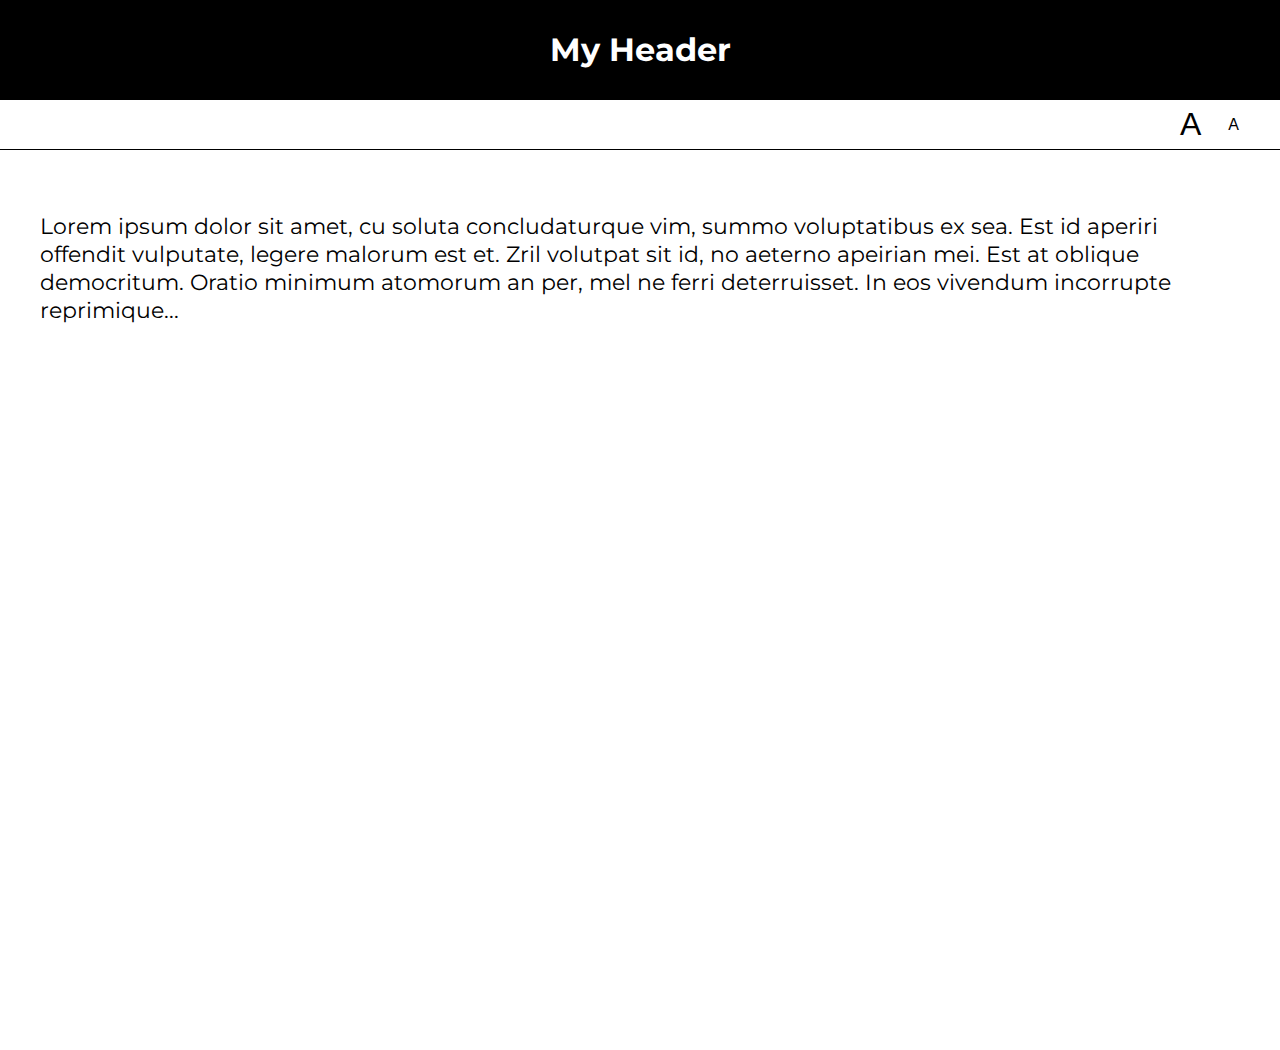
<file: lab05/01-font-switcher/index.html>
<!DOCTYPE html>
<html lang="en">
<head>
    <meta charset="UTF-8">
    <title>Lab 05: Font Switcher</title>
      <link rel="stylesheet" href="../style.css">
      <script src="index.js" defer></script>
</head>
<body class="high-contrast">
    <div class="container">

        <header><h1>My Header</h1></header>

        <nav>
            <button id="a1" title="Make font bigger">A</button>
            <button id="a2" title="Make font smaller">A</button>
        </nav>

        <div class="content">
            <p>
                Lorem ipsum dolor sit amet, cu soluta concludaturque vim,
                summo voluptatibus ex sea. Est id aperiri offendit vulputate,
                legere malorum est et. Zril volutpat sit id, no aeterno apeirian
                mei. Est at oblique democritum. Oratio minimum atomorum an per,
                mel ne ferri deterruisset. In eos vivendum incorrupte reprimique...
            </p>
        </div>

    </div>
</body>
</html>
</file>
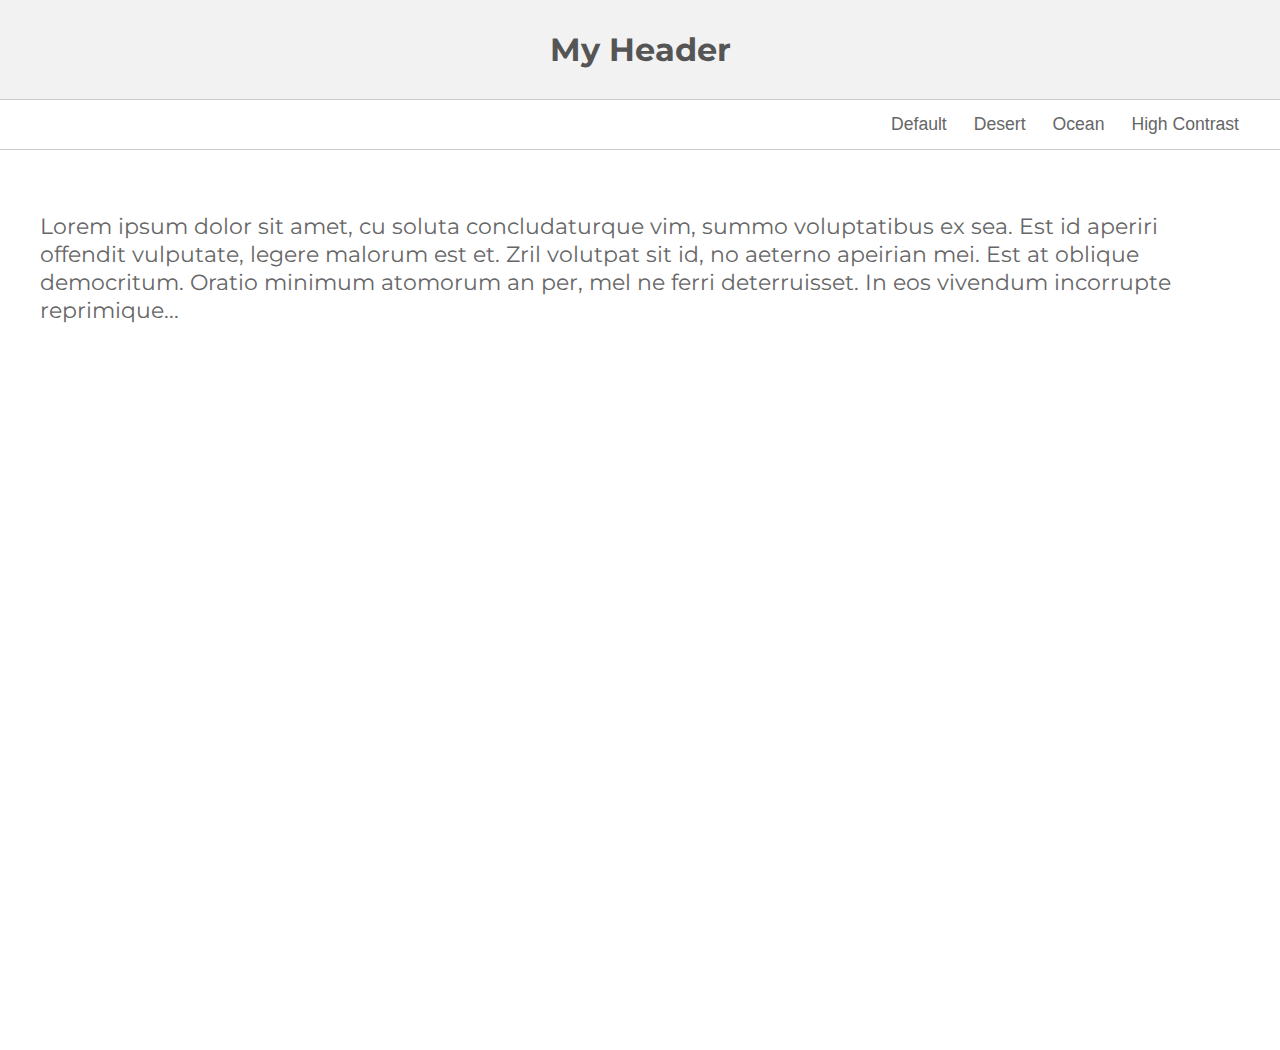
<file: lab05/02-theme-switcher/index.html>
<!DOCTYPE html>
<html lang="en" >

<head>
    <meta charset="UTF-8">
    <title>Lab 05: Theme Switcher</title>
    <link rel="stylesheet" href="../style.css">
    <script src="index.js" defer></script>
  
</head>

<body>

    <section class="container">
        <header><h1>My Header</h1></header>
        <nav>
            <button id="default" title="Change to 'Default' theme">Default</button>
            <button id="desert" title="Change to 'Desert' theme">Desert</button>
            <button id="ocean" title="Change to 'Ocean' theme">Ocean</button>
            <button id="high-contrast" title="Change to 'High Contrast' theme">High Contrast</button>
        </nav>
        <div class="content">
            <p>Lorem ipsum dolor sit amet, cu soluta concludaturque vim, summo voluptatibus ex sea. Est id aperiri offendit vulputate, legere malorum est et. Zril volutpat sit id, no aeterno apeirian mei. Est at oblique democritum. Oratio minimum atomorum an per,
            mel ne ferri deterruisset. In eos vivendum incorrupte reprimique...</p>
        </div>
    </section>
</body>

</html>
</file>
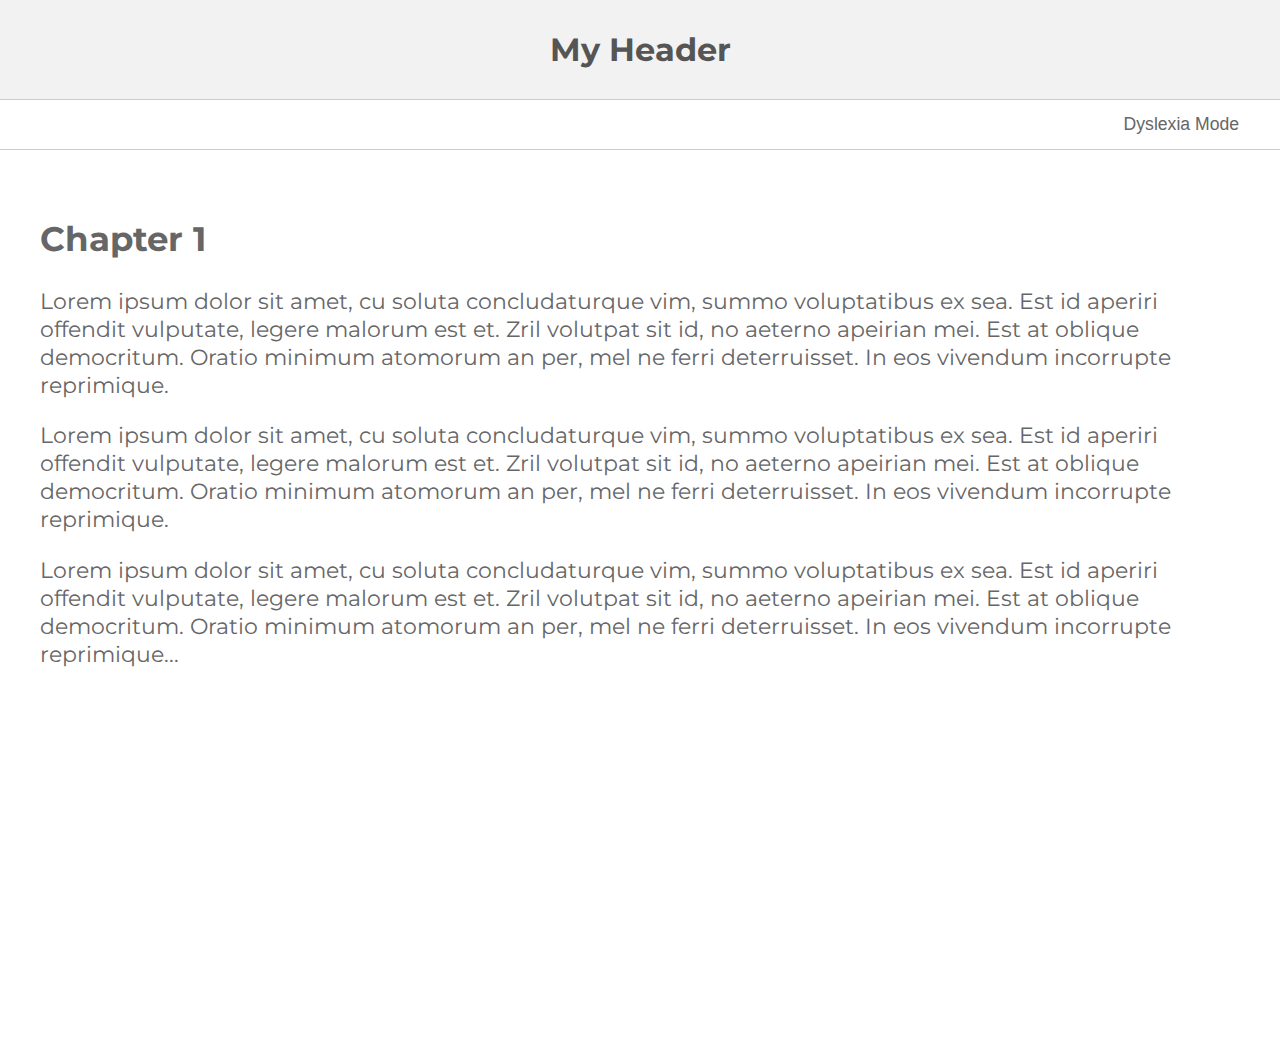
<file: lab05/03-dyslexia-mode/index.html>
<!DOCTYPE html>
<html lang="en">
<head>
    <meta charset="UTF-8">
    <title>Lab 05: Dyslexia Mode</title>
      <link rel="stylesheet" href="../style.css">
      <script src="index.js" defer></script>
</head>
<body>
    <div class="container">

        <header><h1>My Header</h1></header>

        <nav>
            <button id="dyslexia-toggle" href="#">Dyslexia Mode</button>
        </nav>

        <div class="content">
            <h2>Chapter 1</h2>
            <p>
                Lorem ipsum dolor sit amet, cu soluta concludaturque vim,
                summo voluptatibus ex sea. Est id aperiri offendit vulputate,
                legere malorum est et. Zril volutpat sit id, no aeterno apeirian
                mei. Est at oblique democritum. Oratio minimum atomorum an per,
                mel ne ferri deterruisset. In eos vivendum incorrupte reprimique.

            </p>

            <p>
                Lorem ipsum dolor sit amet, cu soluta concludaturque vim,
                summo voluptatibus ex sea. Est id aperiri offendit vulputate,
                legere malorum est et. Zril volutpat sit id, no aeterno apeirian
                mei. Est at oblique democritum. Oratio minimum atomorum an per,
                mel ne ferri deterruisset. In eos vivendum incorrupte reprimique.
                
            </p>

            <p>
                Lorem ipsum dolor sit amet, cu soluta concludaturque vim,
                summo voluptatibus ex sea. Est id aperiri offendit vulputate,
                legere malorum est et. Zril volutpat sit id, no aeterno apeirian
                mei. Est at oblique democritum. Oratio minimum atomorum an per,
                mel ne ferri deterruisset. In eos vivendum incorrupte reprimique...
                
            </p>
        </div>

    </div>
</body>
</html>
</file>
<file: lab05/style.css>
@import url(https://fonts.googleapis.com/css?family=Montserrat:400,700);

document, body {
   margin: 0px;
   font-family: 'Montserrat';
}

body * {
   box-sizing: border-box;
}

.container {
    min-height: 100vh;
    display: flex;
    flex-direction: column;
}

header, nav {
   display: flex;
   justify-content: center;
   height: 100%;
}

header {
    align-items: center;
    color: #555;
    border-bottom: solid 1px #CCC;
    background-color: #F2F2F2;
    height: 100px;
}
nav {
    height: 50px;
    border-bottom: solid 1px #CCC;
    justify-content: flex-end;
    padding-right: 20px;
}

button {
    background-color: transparent;
    border: 0px;
    text-decoration: none;
    font-size: 1.1em;
    color: #666;
    margin-right: 15px;
}

#a1 {
   font-size: 2em;
}
#a2 {
   font-size: 1em;
}

.content {
   padding: 40px;
   font-size: 1.4em;
   color: #666;
   min-height: 100vh;
}


/******************/
/* Custom Classes */
/******************/

.ocean header {
   background: #434a6c;
   color: white;
   font-family: 'Montserrat';
}
.ocean button, .ocean .content {
    color: #434a6c;
}
.ocean .content {
   background: #99cccc;
   line-height: 1.6em;
}
.ocean header, .ocean nav {
    border-bottom: solid 1px #434a6c;
}

.desert header {
    background: #A8651E;
    color: #EFDEC2;
}
.desert button {
    color: #A8651E;
}
.desert .content {
    background: #EFDEC2;
    color: #A8651E;
}
.desert header, .desert nav {
    border-bottom: solid 1px #774713;
}

.high-contrast header {
    background: black;
    color: white;
}
.high-contrast .content {
    background: white;
    color: black;
}
.high-contrast header, .high-contrast nav {
    border-bottom: solid 1px black;
}
.high-contrast header {
    background: black;
    color: white;
}
.high-contrast button {
    color: black;
}

.dyslexia-mode{
    letter-spacing: 0.4ch;
    word-spacing: 1.225ch;
    font-variant-ligatures: none; 
    font-size: 150%;

}
.dyslexia-mode h2 {
    color: black;
}

.dyslexia-mode p {
    color: black;
    width: 50%;
}
</file>
